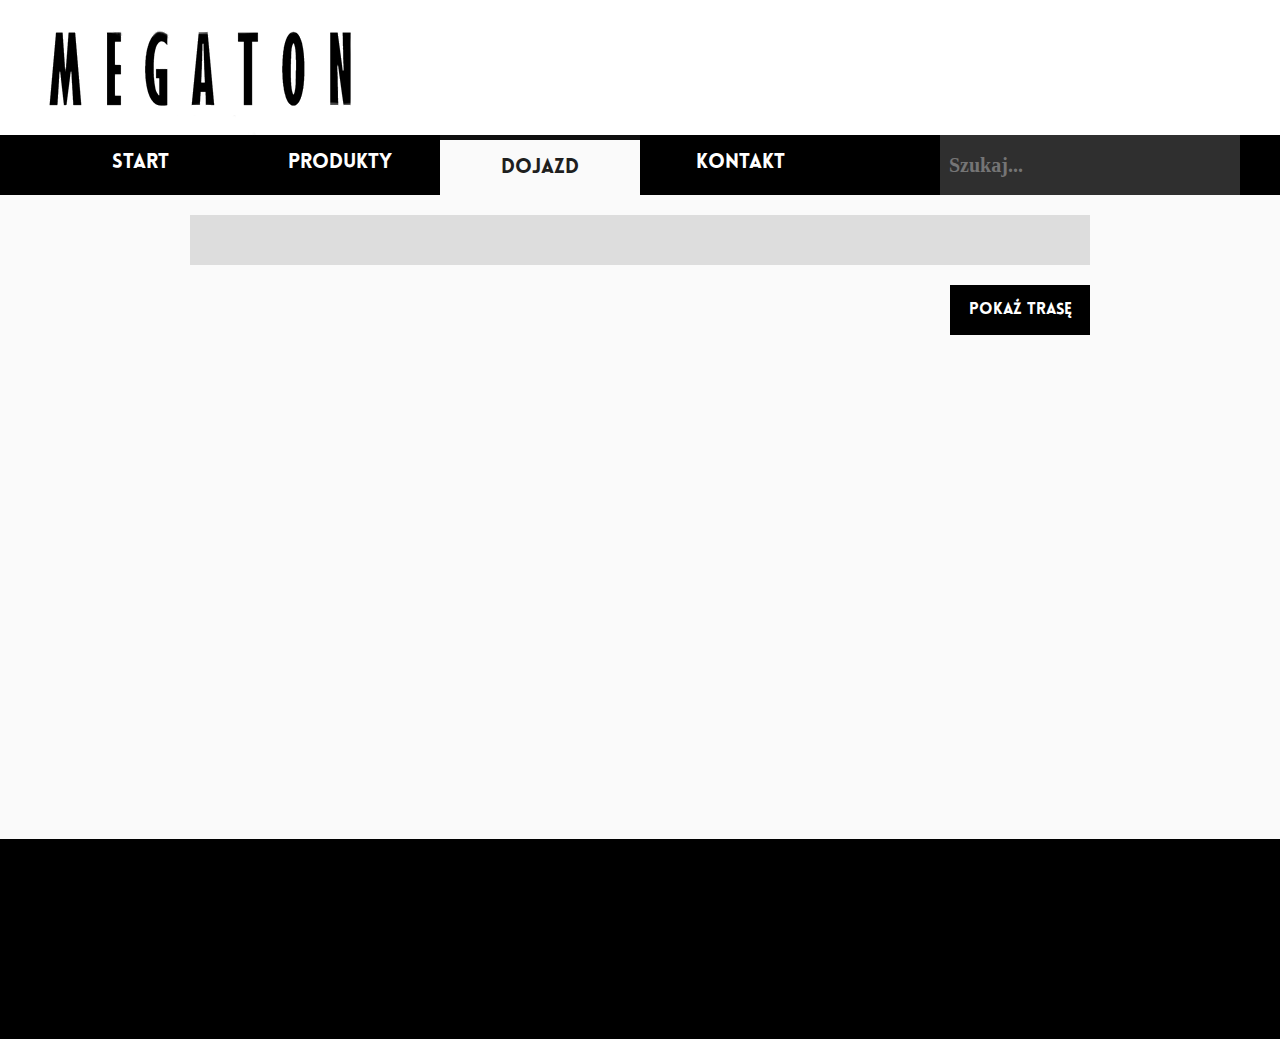
<file: dojazd.html>
<!DOCTYPE html>
<html lang="pl">
	<head>
		<meta charset="UTF-8"/>
		<meta name="viewport" content="width=device_display, initial-scale=1.0" />
		<link rel="stylesheet" href="css/style.css"/>
		
		<title>Strona główna</title>
	</head>
	<body>
		<header class="main-header">
			<div class="main-header-inner">
				<h1 class="main-header-logo">
					<img class="main-header-logo-image" alt="Helak S.C." src="images/logo.png"/>
				</h1>
				<div class="main-header-part-right">
					<div class="smth">
					</div>
				</div>
			</div>
			<div class="main-menu-container">
				<ul class="main-menu">
					<li class="main-menu-item"><a class="main-menu-link" href="index.html">START</a></li>
					<li class="main-menu-item"><a class="main-menu-link" href="produkty.html">PRODUKTY</a></li>
					<li class="main-menu-item"><a class="main-menu-link-active" href="dojazd.html">DOJAZD</a></li>
					<li class="main-menu-item"><a class="main-menu-link" href="#">KONTAKT</a></li>
					<li class="main-menu-item-search"><input class="search-input" placeholder="Szukaj..."/></li>
				</ul>
			</div>
		</header>
		<main id="wrapper">
			<div class="access-container">
				<div class="form-arrive-box">
					<form name="road_to_target" method="POST" action="functions/road_to_target.php">
						<label class="label-long">Wpisz adres startowy</label>
						<input type="text" class="input-text-long" name="start_adrress"/>
						<input type="submit" value="POKAŻ TRASĘ" class="input-submit" />
					</form>
				</div>
			</div>
			<div class="map-box">
				<iframe src="https://www.google.com/maps/embed?pb=!1m21!1m12!1m3!1d640.1898226668231!2d19.982117979231035!3d50.07206944871406!2m3!1f0!2f0!3f0!3m2!1i1024!2i768!4f13.1!4m6!3e2!4m0!4m3!3m2!1d50.0719989!2d19.982458599999998!5e0!3m2!1spl!2spl!4v1456996243176" width="1200" height="500" frameborder="0" style="border:0" allowfullscreen></iframe>		
			</div>
		</main>
		<footer id="main-footer">
		 
		</footer>
	</body>
</html>
</file>
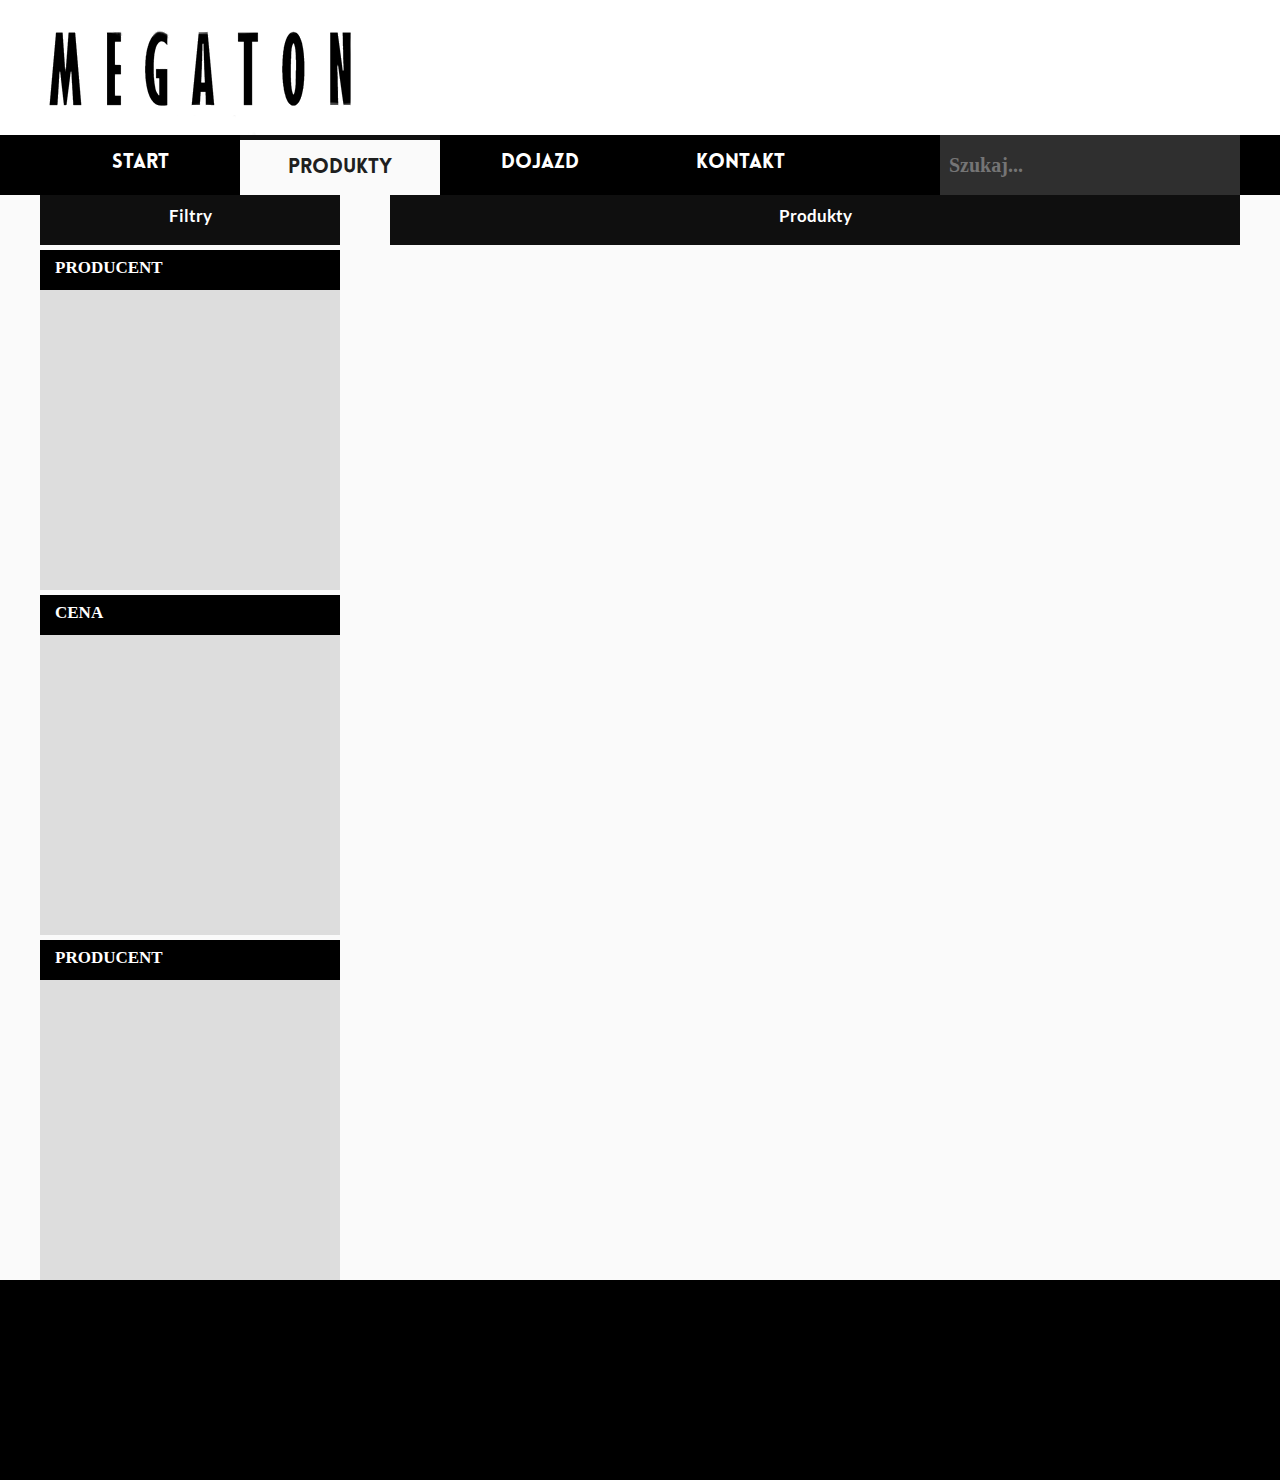
<file: produkty.html>
<!DOCTYPE html>
<html lang="pl">
	<head>
		<meta charset="UTF-8"/>
		<meta name="viewport" content="width=device_display, initial-scale=1.0" />
		<link rel="stylesheet" href="css/style.css"/>
		
		<title>Strona główna</title>
	</head>
	<body>
		<header class="main-header">
			<div class="main-header-inner">
				<h1 class="main-header-logo">
					<img class="main-header-logo-image" alt="Helak S.C." src="images/logo.png"/>
				</h1>
				<div class="main-header-part-right">
					<div class="smth">
					</div>
				</div>
			</div>
			<div class="main-menu-container">
				<ul class="main-menu">
					<li class="main-menu-item"><a class="main-menu-link" href="index.html">START</a></li>
					<li class="main-menu-item"><a class="main-menu-link-active" href="produkty.html">PRODUKTY</a></li>
					<li class="main-menu-item"><a class="main-menu-link" href="#">DOJAZD</a></li>
					<li class="main-menu-item"><a class="main-menu-link" href="#">KONTAKT</a></li>
					<li class="main-menu-item-search"><input class="search-input" placeholder="Szukaj..."/></li>
				</ul>
			</div>
		</header>
		<main id="wrapper">
			<div class="products-container">
				<aside class="criteria-chooser">
					<header class="criteria-chooser-header">
						<h2 class="section-header-title">
							Filtry
						</h2>
					</header>
					<div class="criteria-name">
						<div class="criteria-name-inner">Producent</div>
					</div>
					<div class="criteria-items">
						<div class="criteria-item"></div>
						<div class="criteria-item"></div>
						<div class="criteria-item"></div>
					</div>
					<div class="criteria-name">
						<div class="criteria-name-inner">Cena</div>
					</div>
					<div class="criteria-items">
						<div class="criteria-item"></div>
						<div class="criteria-item"></div>
						<div class="criteria-item"></div>
					</div>
					<div class="criteria-name">
						<div class="criteria-name-inner">Producent</div>
					</div>
					<div class="criteria-items">
						<div class="criteria-item"></div>
						<div class="criteria-item"></div>
						<div class="criteria-item"></div>
					</div>
				</aside>
				<section class="search-results">
					<header class="search-results-header">
						<h2 class="section-header-title">
							Produkty
						</h2>
					</header>
				</section>
			</div>
		</main>
		<footer id="main-footer">
		
		</footer>
	</body>
</html>
</file>
<file: css/style.css>
* {
	margin:0 auto;
	padding:0;
	box-sizing:border-box;
}

.over-loader {
	width:100%;
	top:0;
	left:0;
	position:fixed;
	height:100%;
	z-index:5000;
	background:#fff;
}

.main-header {
	width:100%;
	height:135px;
	position:relative;
	background:#ffffff;
	/*#E71c15*/;
}

.logo-squares {
	width:105px;
	height:150px;
	float:left;
}

.logo-square, .loader-square {
	transition:all .2s;
	transform:scale(1,1);
	z-index:1;
}

.loader-squares {
	width:120px;
	height:150px;
	position:absolute;
	top:30%;
	left:calc(50% - 75px);
}

.loader-squares .square-cyan {
	animation:loader-c 1.2s infinite;
}

.loader-squares .square-magenta {
	animation:loader-m 1.2s infinite;
}

.loader-squares .square-black {
	animation:loader-b 1.2s infinite;
}

.loader-squares .square-yellow {
	animation:loader-y 1.2s infinite;
}

@keyframes loader-c{
	0%{transform:scale(1,1);z-index:1;}
	15%{transform:scale(1.3,1.3);z-index:4;}
	30%{transform:scale(1,1);z-index:1;}
}

@keyframes loader-m{
	15%{transform:scale(1,1);z-index:1;}
	30%{transform:scale(1.3,1.3);z-index:4;}
	45%{transform:scale(1,1);z-index:1;}
}

@keyframes loader-b{
	30%{transform:scale(1,1);z-index:1;}
	45%{transform:scale(1.3,1.3);z-index:4;}
	60%{transform:scale(1,1);z-index:1;}
}

@keyframes loader-y{
	45%{transform:scale(1,1);z-index:1;}
	60%{transform:scale(1.3,1.3);z-index:4;}
	75%{transform:scale(1,1);z-index:1;}
}

.square-cyan {
	background:#00ffff;
	width:54px;
	height:62px;
	position:absolute;
	top:10px;
	left:0px;
}

.main-header:hover .square-cyan {
	width:60px;
	height:69px;
	top:3px;
	left:-6px;
}

.square-yellow {
	background:#ffff00;
	width:40px;
	height:48px;
	position:absolute;
	top:80px;
	left:20px;
}

.main-header:hover .square-yellow {
	width:47px;
	height:56px;
	top:80px;
	left:13px;
}

.square-magenta {
	background:#ff00ff;
	width:42px;
	height:47px;
	position:absolute;
	top:18px;
	left:59px;
}

.main-header:hover .square-magenta {
	width:49px;
	height:55px;
	top:10px;
	left:59px;
}

.square-black {
	background:#000000;
	width:26px;
	height:31px;
	position:absolute;
	top:72px;
	left:66px;
}

.main-header:hover .square-black {
	width:33px;
	height:39px;
	top:72px;
	left:66px;
	background:#000;
}


input {
	border:0;
}

.z-0 {
	z-index:0;	
}

.z-1 {
	z-index:1;	
}

.z-2 {
	z-index:2;	
}

.z-3 {
	z-index:3;	
}

@font-face{
	font-family:"Lovelo";
	src:url(../fonts/Lovelo-Black.otf);
}
@font-face{
	font-family:"Gil-Condensed";
	src:url(../fonts/Gil-Condensed.ttf);
}
@font-face{
	font-family:"Roboto";
	src:url(../fonts/Roboto-Regular.ttf);
}
@font-face{
	font-family:"RobotoBlack";
	src:url(../fonts/Roboto-Black.ttf);
}
@font-face{
	font-family:"RobotoBold";
	src:url(../fonts/Roboto-Bold.ttf);
}
@font-face{
	font-family:"Lato";
	src:url(../fonts/Lato-Regular.ttf);
}
@font-face{
	font-family:"LatoBlack";
	src:url(../fonts/Lato-Black.ttf);
}
@font-face{
	font-family:"LatoBold";
	src:url(../fonts/Lato-Bold.ttf);
}

header, main, footer, aside, nav, section, article {
	display:block;
}

body {
	background:#fafafa;
	font-family:"Droid";
	width:100%;
}

h1, h2, h3, h4 {
	font-family:LatoBlack;
}

input:focus {
	outline:none;
}

:invalid {
	box-shadow: none;
}

:-moz-submit-invalid {
	box-shadow: none;
}

:-moz-ui-invalid {
	box-shadow:none;
}


.top-bar {
	width:100%;
	position:relative;
	height:40px;
	border-bottom:1px solid #bfbfbf;
}

.top-bar-inner {
	width:1200px;
	margin:0px auto;
}

.form-search {
	float:left;
	width:535px;
	position:relative;
}

.input-text-search {
	border:0;
	border-left:1px solid #bfbfbf;
	color:#000;
	width:260px;
	height:38px;
	font-family:Gil-Condensed;
	font-size:20px;
	background:#fafafa;
	padding:0 5px;
}

.input-submit-search {
	border:0;
	border-right:1px solid #bfbfbf;
	color:#fff;
	background:#2222ff;
	width:120px;
	font-family:Lovelo;
	font-size:18px;
	height:39px;
	cursor:pointer;
	font-weight:100;
	transition:all .3s;
}

.face-link {
	width:40px;
	height:40px;
	background:#0000aa;
	float:left;
	cursor:pointer;
}

.right-top {
	width:auto;
	float:right;
	height:40px;
}

.contact-nuber {
	float:left;
	height:40px;
	padding-top:7px;
	font-family:"Lovelo";
	font-size:20px;
	width:140px;
	text-align:center;
	border-left:1px solid #bfbfbf;
}

.login-link {
	float:left;
	height:39px;
	padding:5px 20px 0px 20px;
	text-decoration:none;
	text-align:center;
	font-size:24px;
	border-left:1px solid #bfbfbf;
	font-family:"Gil-Condensed";
	color:#444;
	transition:all .3s;
}

.login-link:hover {
	background:#ddd;
}

.face-link a {
	display:block;
	width:100%;
	height:100%;
	color:white;
	text-align:center;
	font-size:40px;
	margin-top:-3px;
	text-decoration:none;
	font-weight:bold;
	font-family:Calibri;
}

.cart-image {
	width:30px;
	height:30px;
	margin-top:1px;
	margin-left:5px;
	float:left;
}

.cart-text {
	margin-top:3px;
	float:right;
	margin-right:15px;
	margin-left:15px;
}

.cart-info {
	border:0;
	border-left:1px solid #bfbfbf;
	color:#fff;
	width:auto;
	position:relative;
	height:39px;
	font-family:Gil-Condensed;
	font-size:20px;
	float:right;
	background:#dd0000;
	text-align:left;
	cursor:pointer;
	transition:all .3s;
	text-align:center;
}

.cart-info:hover {
	background:#f00;
}

.face-link:hover {
	background:#00f;
	transition:all .3s;
}

.input-submit-search:hover {
	background:#2222aa;
}

.image-logo {
	width:295px;
	float:left;
	margin-top:10px;
}

.main-header-inner {
	width:1200px;
	height:135px;
	position:relative;
}

.main-header-logo {
	height:135px;
	display:block;
	position:relative;
	width:400px;
	float:left;
	margin-top:-2px;
}

.main-header-logo-image {
	position:relative;
	width:322px;
}

.main-header-part-right {
	width:600px;
	height:135px;
	position:relative;
	float:right;
}

.main-menu-container {
	height:60px;
	width:100%;
	clear:both;
	background:#000;
}

.main-menu {
	width:1200px;
	height:60px;
	position:relative;
}

.main-menu-item {
	float:left;
	width:200px;
	height:60px;
	list-style-type:none;
	position:relative;
	overflow:hidden;
}

.main-menu-item-search {
	float:right;
	width:300px;
	height:60px;
	list-style-type:none;
	position:relative;
	overflow:hidden;
}

.search-input {
	padding:18px 9px;
	height:60px;
	color:#eaeaea;
	text-decoration:none;
	display:block;
	width:100%;
	font-family:Oxygen;
	font-size:20px;
	position:relative;
	z-index:3;
	background:#2f2f2f;
	border:0;
	font-weight:bold;
}

.main-menu-item:hover {
	background:#1f1f1f;
}

.main-menu-link,
.main-menu-link-active {
	padding-top:18px;
	height:60px;
	color:#fff;
	text-decoration:none;
	display:block;
	width:100%;
	text-align:center;
	font-family:Lovelo;
	font-size:20px;
	position:relative;
	z-index:3;
}

.main-menu-link-active {
	background:#fafafa;
	color:#1f1f1f;
	border-top:5px solid #0f0f0f;
	box-shadow:0 0 5px #fff;
}

.main-menu-item:before {
	position:absolute;
	content:'';
	top:0;
	left:-200px;
	width:200px;
	height:60px;
	z-index:1;
	transition:all .7s;
	background:url(../images/glow.png);
}

.main-menu-item:hover:before {
	left:100%;
}

#info-contact {
	background:url(../images/about-left.jpg);
	width:100%;
	height:200px;
	margin-bottom:30px;
	overflow:hidden;	
}

#main-contact {
	width:1200px;
	margin:30px auto 0;
	position:relative;
	height:650px;
}

.contact-left {
	float:left;
	width:550px;
	height:100%;
	position:relative;
}

.contact-right {
	float:left;
	width:650px;
	height:100%;
	position:relative;
}

.worker-card {
	box-shadow:0px 2px 4px rgba(0,0,0,0.4);
	width:450px;
	height:130px;
	position:relative;
	margin-bottom:15px;
	margin-left:0px;
	padding:10px;
	background:#fff;
}
/*contact2 start*/

.worker-header2 {
	width:100%;
	height:52px;
	background:#1777b4;
	position:relative;
}

.worker-name2 {
	position:absolute;
	bottom:2px;
	left:70px;
	color:#fff;
	font-size:30px;
	font-family:Oxygen;
}

.worker-card2 {
	box-shadow:0px 2px 5px rgba(0,0,0,0.4);
	width:450px;
	height:150px;
	position:relative;
	margin-bottom:16px;
	margin-left:0px;
	background:#fff;
	border-bottom:10px solid #344a5f;
}

.worker-icon-bg2 {
	background:#bbb;
	height:70px;
	width:70px;
	margin-top:10px;
	margin-left:5px;
	border-radius:50%;
}

.worker-icon-outer2 {
	width:70px;
	height:70px;
	float:left;
}


#contact-form2 {
	width:650px;
	height:650px;
	position:relative;
	background:#c8eff1;
}

.form-header2 {
	background:#159574;
	height:50px;
	width:100%;
	margin-bottom:20px;
}

.form-header-title2 {
	height:100%;
	width:100%;
	padding-top:14px;
	font-family:Lovelo;
	font-size:18px;
	color:#fff;
	text-align:center;
}

.contact-form-label2 {
	font-family:"Gil-Condensed";
	font-size:24px;
	color:#000;
	height:30px;
	width:100%;
	padding:0 0px 0 4px;
	float:left;
}

.contact-form-label3 {
	font-family:"Gil-Condensed";
	font-size:24px;
	color:#000;
	height:30px;
	width:100%;
	padding:0 0px 0 14px;
	float:left;
}

.contact-form-label-short2 {
	font-family:"Gil-Condensed";
	font-size:24px;
	color:#000;
	height:30px;
	width:46%;
	float:left;
	padding:0 0px 0 4px;
}

.contact-row2 {
	width:630px;
	height:100px;
	position:relative;
}

.contact-column-left2 {
	float:left;
	width:310px;
	height:90px;
}

.contact-column-right2 {
	float:left;
	margin-left:10px;
	width:310px;
	height:90px;
}

#name2, #company-name2, #phone2, #mail2, #subject2 {
	border:0;
	outline:none;
	width:100%;
	height:45px;
	padding:0 7px;
	font-family:"Gil-Condensed";
	font-size:24px;
	margin-bottom:20px;
	background:#2fb997;
	color:#333;
}

#name2:focus, #company-name2:focus, #subject2:focus, #message2:focus, #phone2:focus, #mail2:focus {
	//border-bottom:3px solid #00f;
	background:#2fc997;
	color:#000;
}

#message2 {
	border:0;
	outline:none;
	width:630px;
	height:150px;
	font-family:"Gil-Condensed";
	font-size:24px;
	resize:none;
	background:#1fa987;
	margin-bottom:30px;
	padding:7px;
	margin-left:10px;
	color:#333;
}

#send-msg2 {
	border:0;
	cursor:pointer;
	width:170px;
	height:55px;
	font-family:Lovelo;
	font-size:18px;
	background:#ee0000;
	color:#fff;
	transition:all .3s;
	margin-left:10px;
}

#send-msg2:hover {
	background:#a00;
}


/*contact2 end*/

/*contact3 start*/

#main-contact3 {
	width:1200px;
	margin:30px auto 0;
	position:relative;
	height:500px;
}

#info-contact3 {
	background:url(../images/about-left.jpg);
	width:100%;
	height:140px;
	margin-bottom:50px;
	overflow:hidden;	
}

.about-desc-middle {
	font-size:28px;
	font-family:LatoBlack;
	margin-top:30px;
	display:block;
	position:absolute;
	color:#fff;
	text-align:center;
	width:100%;
}

.about-desc-middle-hr {
	width:80px;
	height:2px;
	background:#fff;
	border:0;
	top:100px;
	display:block;
	position:relative;
	text-align:center;
}

.worker-card3 {
	box-shadow:0px 2px 3px rgba(0,0,0,0.3);
	width:320px;
	height:96px;
	position:relative;
	margin-bottom:10px;
	padding:6px;
	background:#fff;
	float:left;
}

.worker-data3 {
	width:238px;
	float:left;
	margin-left:10px;
	height:86px;
}

.worker-name3 {
	font-size:16px;
	font-weight:100;
	color:#000;
	font-family:LatoBold;
	line-height:21px;
}

.worker-detail3 {
	font-size:14px;
	font-weight:100;
	color:#000;
	font-family:Lato;
	line-height:21px;
}

.contact-left3 {
	float:left;
	width:350px;
	margin-right:15px;
	height:455px;
	position:relative;
	border-right:1px solid #ccc;
}

.contact-right3 {
	float:left;
	width:820px;
	height:455px;
	position:relative;
}

.company-adress {
	width:390px;
	height:60px;
	float:left;
	border-bottom:1px solid #ccc;
	border-top:1px solid #ccc;
	position:relative;
}

.company-data3 {
	font-family:Roboto;
	font-size:14px;
	width:390px;
	color:#000;
	float:left;
	height:455px;
	position:relative;
}

.company-name3 {
	font-family:LatoBold;
	font-size:16px;
	color:#000;
}

.company-data-row {
	width:390px;
	height:58px;
	float:left;
	position:relative;
}

.company-data-content-small {
	margin-top:9px;
}

.company-data-item {
	width:195px;
	float:left;
}

.company-data-icon {
	height:inherit;
	width:50px;
	float:left;
	margin-top:2px;
}

.company-data-icon-image {
	margin-top:9px;
	width:35px;
	height:35px;
}

.worker-icon-bg3 {
	background:#bbb;
	height:54px;
	width:54px;
	margin-top:15px;
	border-radius:50%;
}

.worker-icon-outer3 {
	width:60px;
	height:86px;
	float:left;
}

.worker-icon3 {
	height:36px;
	width:36px;
	margin-top:9px;
	margin-left:9px;
}

#contact-form6 {
	width:410px;
	float:right;
	height:455px;
	padding-left:15px;
	border-left:1px solid #ccc;
	position:relative;
}

#send-msg3 {
	border:0;
	cursor:pointer;
	width:170px;
	height:50px;
	font-family:LatoBold;
	font-size:16px;
	background:#ee0000;
	color:#fff;
	transition:all .3s;
}

.send-text3 {
	width:94px;
	height:50px;
	float:left;
	padding-top:13px;
}

.send-image3 {
	width:50px;
	height:50px;
	float:left;
	background:#a00;
}

.send-icon3 {
	width:32px;
	padding-left:2px;
	padding-top:9px;
}


#send-msg3:hover {
	background:#a00;
}


#name3, #company-name3, #phone3, #mail3, #subject3 {
	border:0;
	outline:none;
	width:100%;
	height:40px;
	padding:0 7px;
	font-family:Lato;
	font-size:14px;
	margin-bottom:20px;
	background:#ddd;
	color:#000;
}

#message3 {
	border:0;
	outline:none;
	width:410px;
	height:155px;
	font-family:Lato;
	font-size:14px;
	resize:none;
	background:#ddd;
	margin-bottom:22px;
	padding:7px;
	color:#000;
}

#name3:focus, #company-name3:focus, #subject3:focus, #message3:focus, #phone3:focus, #mail3:focus {
	background:#e7e7e7;
	color:#000;
}

.contact-column-left6 {
	float:left;
	width:200px;
}

.contact-column-right6 {
	float:left;
	margin-left:10px;
	width:200px;
}

.contact-form-label6 {
	font-family:"Gil-Condensed";
	font-size:24px;
	color:#000;
	height:30px;
	width:100%;
	padding:0 0px 0 4px;
	float:left;
	display:none;
}

.contact-form-label7 {
	font-family:"Gil-Condensed";
	font-size:24px;
	color:#000;
	height:30px;
	width:100%;
	padding:0 0px 0 14px;
	float:left;
	display:none;
}

.contact-form-label-short6 {
	font-family:"Gil-Condensed";
	font-size:24px;
	color:#000;
	height:30px;
	width:46%;
	float:left;
	padding:0 0px 0 4px;
	display:none;
}

.contact-row6 {
	width:410px;
	height:62px;
	position:relative;
}

.company-data-content {
	margin-top:18px;
}

.info-big {
	text-transform:uppercase;
	font-family:"LatoBold";
	font-size:18px;
	color:#000;
	margin-bottom:10px;
}

.link-boxes {
	width:100%;
	height:200px;
	position:relative;
	clear:both;
	
}

.panel-box {
	background:#263238;
	height:200px;
	width:190px;
	float:left;
	margin-top:36px;
	color:#fff;
	padding:10px;
}

.fb-box {
	background:#3b5998;
	height:200px;
	width:190px;
	float:right;
	margin-top:36px;
	color:#fff;
	padding:10px;
}

.link-box-button {
	display:block;
	width:100%;
	height:35px;
	color:#fff;
	text-decoration:none;
	text-align:center;
	padding-top:8px;
	font-family:LatoBold;
	font-size:14px;
	transition:all .2s;
} 

.link-box-header {
	font-size:16px;
	font-family:LatoBold;
	text-align:center;
	height:25px;
	border-bottom:1px solid #fff;
}

.link-box-content {
	text-align:center;
	font-family:Lato;
	font-size:14px;
	line-height:21px;
	height:110px;
	margin-top:5px;
}

.fb-box .link-box-button {
	background:#6d84b4;
}

.fb-box .link-box-button:hover {
	background:#566f9f;
}

.panel-box .link-box-button {
	background:#566268;
}

.panel-box .link-box-button:hover {
	background:#465258;
}





/*contact3 end*/

.worker-data {
	width:330px;
	float:left;
	margin-left:15px;
	height:110px;
}

.company-data-text {
	font-size:22px;
	margin-bottom:20px;
}

.worker-card-link {
	color:#666;
	text-decoration:none;
}

.worker-card-link:hover{
	color:#333;
}

.worker-icon-bg {
	background:#bbb;
	height:70px;
	width:70px;
	margin-top:20px;
	border-radius:50%;
}

.worker-icon-outer {
	width:70px;
	height:110px;
	float:left;
}

.worker-icon {
	height:50px;
	width:50px;
	margin-top:10px;
	margin-left:10px;
}

.worker {
	float:left;
	height:100px;
	width:380px;
	position:relative;
	margin-bottom:30px;
}

.worker-name {
	font-size:25px;
	font-weight:100;
	color:#000;
	font-family:Gil-Condensed;
}

.worker-detail {
	font-size:20px;
	font-weight:100;
	color:#000;
	font-family:Gil-Condensed;
}

.company-data {
	font-family:Gil-Condensed;
	font-size:20px;
	margin-top:10px;
	width:100%;
	text-align:center;
	color:#fff;
	margin-left:50px;
}

.company-name {
	font-family:Lovelo;
	font-size:20px;
	color:#fff;
}

#contact-form {
	width:650px;
	height:600px;
	position:relative;
	
}

.form-header {
	background:#323a45;
	height:50px;
	width:100%;
}

.form-header-title {
	height:100%;
	width:100%;
	padding-top:11px;
	font-family:Lovelo;
	font-size:19px;
	color:#fff;
	text-align:center;
}

.contact-form-label {
	font-family:"Gil-Condensed";
	font-size:24px;
	color:#000;
	height:30px;
	width:100%;
	padding:0 0px 0 4px;
	float:left;
}

.contact-form-label-short {
	font-family:"Gil-Condensed";
	font-size:24px;
	color:#000;
	height:30px;
	width:46%;
	float:left;
	padding:0 0px 0 4px;
}

.contact-row {
	width:650px;
	height:100px;
	position:relative;
}

.contact-column-left {
	float:left;
	width:320px;
	height:90px;
}

.contact-column-right {
	float:left;
	margin-left:10px;
	width:320px;
	height:90px;
}

#name, #company-name, #phone, #mail, #subject {
	border:0;
	outline:none;
	width:100%;
	height:45px;
	padding:0 7px;
	font-family:"Gil-Condensed";
	font-size:22px;
	margin-bottom:20px;
	background:#ddd;
	color:#444;
}

#name:focus, #company-name:focus, #subject:focus, #message:focus, #phone:focus, #mail:focus {
	//border-bottom:3px solid #00f;
	background:#e7e7e7;
	color:#000;
}

#message {
	border:0;
	outline:none;
	width:100%;
	height:150px;
	font-family:"Gil-Condensed";
	font-size:22px;
	resize:none;
	background:#ddd;
	margin-bottom:30px;
	padding:7px;
	color:#444;
}

#send-msg {
	border:0;
	cursor:pointer;
	width:170px;
	height:55px;
	font-family:Lovelo;
	font-size:18px;
	background:#ee0000;
	color:#fff;
	transition:all .3s;
}

.send-text {
	width:94px;
	height:55px;
	float:left;
	padding-top:15px;
}

.send-image {
	width:55px;
	height:55px;
	float:left;
	background:#a00;
}

.send-icon {
	width:35px;
	padding-left:2px;
	padding-top:10px;
}


#send-msg:hover {
	background:#a00;
}

#about {
	background:url(../images/about-left.jpg);
	width:100%;
	height:300px;
	position:relative;
	overflow:hidden;
}

.about-inner {
	margin:0 auto;
	width:1200px;
	height:345px;
	position:relative;
}

.about-right {
	height:345px;
	width:500px;
	position:relative;
	float:left;
	color:white;
}

.phone-contact-icon {
	float:left;
	width:50px;
	margin-top:20px;
    	margin-right:10px;	
}

.about-desc {
	font-size:27px;
	font-family:"LatoBold";
    	margin-top:10px;
    	display:block;
}

.about-desc-small {
	font-size:15px;
	font-family:Lato;
	margin-top:10px;
	line-height:26px;
}

.about-left {
	background:#0f0f0f;
	height:345px;
	width:485px;
	padding:0 150px 0 0;
	box-sizing:content-box;
	transform:skew(-30deg, 0deg);
	position:relative;
	float:left;
	z-index:1;
}

.about-end {
	position:absolute;
	right:0;
	width:calc(50% - 70px);
	height:415px;
}

.about-link {
	width: 150px;
	height: 45px;
	font-family: "LatoBold";
	font-size: 17px;
	background: #ee0000;
	display: block;
	margin-top: 15px;
	float: left;
	color: #fff;
	text-decoration: none;
	text-align: center;
	padding-top: 12px;
	transition: all .4s;
}

.about-link:hover {
	background:#b00;
}

.about-link-shop {
	width: 220px;
	height: 45px;
	font-family: "LatoBold";
	font-size: 17px;
	background: #00cc00;
	display: block;
	margin-top: 40px;
	float: right;
	color: #fff;
	text-decoration: none;
	text-align: center;
	padding-top: 12px;
	position: absolute;
	right: -110px;
	top: 197px;
	transition: all .4s;
}

.about-link-shop:hover {
	background:#009900;
}

.smth {
	transform:skew(30deg, 0deg); 
}

.company-logo {
	transform:scale(1,1);
	transition:all .3s;
}

.company-logo:hover {
	transform:scale(1.2,1.2);
	
}

.ricoh-logo {
	width:160px;
	position:absolute;
	top:30px;
	left:140px;
}

.xerox-logo {
	width:200px;
	position:absolute;
	top:170px;
	left: 360px;
}

.canon-logo {
	width:140px;
	position:absolute;
	top:250px;
	left:90px;
}

.hp-logo {
	width:110px;
	position:absolute;
	top: 30px;
    	left: 490px;
}

.brother-logo {
	width:140px;
	position:absolute;
	top:90px;
	left:-10px;
}

.konica-logo {
	width:160px;
	position:absolute;
        top: 210px;
	left: -60px;
}

.kyocera-logo {
	width:70px;
	position:absolute;
	top:170px;
    	left:180px;
}

.samsung-logo {
	width:140px;
	position:absolute;
	top: 120px;
    	left: 345px;
}

.oki-logo {
	width:140px;
	position:absolute;
	top:170px;
	left:-40px;
}

#in-offer {
	width:1200px;
	height:810px;
	margin-top:20px;
	position:relative;
}

.in-offer-left {
	float:left;
	width:240px;
	height:600px;
}

.promo-box {
	height:719px;
	background:#e7e7e7;
}

.in-offer-right {
	width:940px;
	float:right;
}

.offer-colored-boxes {
	width:940px;
	height:235px;
	position:relative;
}

.new-item {
	width:940px;
	height:350px;
	position:relative;	
}

.menu-colored-boxes {
	width:520px;
	float:right;
	height: 90px;
	margin-top: 50px;
}

.box-colored {
	cursor:pointer;
	overflow:hidden;
	width: 130px;
    	height: 85px
}

.box-icon-small {
    	border-radius: 50%;
	width: 50px;
    	height: 50px;
    	position: absolute;
    	left: 40px;
    	top: 3px;
	z-index:0;
	transition: all .4s;
}

.box-icon-image-small {
	width: 32px;
    	height: 32px;
    	margin-left: 9px;
    	margin-top: 9px;
    	transition: all .4s;
}

.box-title-small {
	color:#000000;
	width:100%;
	text-align:center;
	font-family: LatoBlack;
    	font-size:15px;
    	margin-top: 57px;
	z-index:1;
	position:relative;
}

.box-colored-big {
	cursor:pointer;
	width:220px;
	height:220px
}

.box-cyan {
	background:#00ffff;
	float:left;
	position:relative;
	border-top:2px solid #00dddd;
	border-bottom:7px solid #00dddd;
}

.box-magenta {
	background:#ff00ff;
	float:left;
	position:relative;
	border-top:2px solid #dd00dd;
	border-bottom:7px solid #dd00dd;
}

.box-yellow {
	background:#ffff00;
	float:left;
	position:relative;
	border-top:2px solid #dddd00;
	border-bottom:7px solid #dddd00;
}

.box-black {
	background:#000000;
	position:relative;
	float:left;
	border-top:2px solid #444444;
	border-bottom:7px solid #444444;
}

.ml {
	margin-left:10px;
}

.mr {
	margin-right:10px;
}

.box-icon {
	border-radius:50%;
	width: 80px;
	height: 80px;
	position: absolute;
	left: 70px;
	top: -15px;
	z-index:0;
	transition:all .3s;
}

.box-colored-big:hover .box-icon {
	transform:rotate(360deg);
	
}

.box-cyan .box-icon-small {
	box-shadow:0 0 0 0 #007777;
}

.box-yellow .box-icon-small {
	box-shadow:0 0 0 0 #777700;
}

.box-magenta .box-icon-small {
	box-shadow:0 0 0 0 #770077;
}

.box-black .box-icon-small {
	box-shadow:0 0 0 0 #777777;
}
 
.box-icon-image {
	width: 50px;
	height: 50px;
	margin-left: 15px;
	margin-top: 15px;
	transition: all .3s;
}

.box-cyan:hover > .box-icon-small {
	box-shadow:0 0 0px 55px #00dddd;
}

.box-magenta:hover > .box-icon-small {
	box-shadow:0 0 0px 55px #dd00dd;
}

.box-yellow:hover > .box-icon-small {
	box-shadow:0 0 0px 55px #dddd00;
}

.box-black:hover > .box-icon-small {
	box-shadow:0 0 0px 55px #444444;
}

.box-title {
	color:#000000;
	width:100%;
	text-align:center;
	font-family:"LatoBold";
	font-size:17px;
    	margin-top: 70px;
    	margin-bottom: 3px;
	z-index:1;
	position:relative;
}

.box-title-light {
	color:#fff;
}

.box-content {
	color:#000;
	text-align:center;
	width:210px;
	font-family:Lato;
	margin:0px 5px 0 5px;
	z-index:1;
	font-size:14px;
	font-weight:100;
	position:relative;
	line-height:21px;
}

.box-content-light {
	color:#fff;
}

.box-icon-cyan {
	background:#00dddd;
}

.box-icon-magenta {
	background:#dd00dd;
}

.box-icon-yellow {
	background:#dddd00;
}

.box-icon-black {
	background:#444444;
}

.slider-container {
	margin-bottom:20px;
	width:940px;
	height:230px;
	background:#f0f0f0;
	position:relative;
	overflow:hidden;
}

.slider-inner {
	width:940px;
	height:230px;
	overflow:hidden;
}

.slider-item {
	position:absolute;
	top:0;
	width:940px;
	height:230px;
}

#slider-item-1 {
	left:0px;
	background:red;
}

#slider-item-2 {
	left:0;
	background:blue;
	display:none;
}

#slider-item-3 {
	left:0px;
	display:none;
	background:orange;
}

#slider-item-4 {
	left:0;
	display:none;
	background:lime;
}

.jumpers-box {
	top: 5px;
	right:427.5px;
	position: absolute;
	width:85px;
	height:22px;
	z-index: 5;
}

.jumper {
	margin-left:5px;
	margin-top:3px;
	background: #263238;
	float: left;
	width:15px;
	cursor:pointer;
	height:15px;
	border-radius: 50%;
	border: 2px solid #fff;
	box-shadow: 0px 1px 2px #000, inset 0 0 1px #000;
}

.jumper:hover {
	background:#666;
}

.jumper-active {
	background:#fff;
}

.jumper-active:hover {
	background:#fff;
}

.arrow-bg {
	width:50px;
	height:50px;
	position:absolute;
	top:80px;
	z-index:5;
	cursor:pointer;
	background:rgba(0,0,0,0.6);
}

.arrow-bg:hover {
	background:rgba(0,0,0,0.8);
}

.left-a {
	left:0;
}

.right-a {
	right:0;
}

.left-arrow {
	width:50px;
	height:50px;
	background:url(../images/left-arrow.svg) no-repeat;
	background-size:40px;
	margin:5px;
}

.right-arrow {
	width:50px;
	height:50px;
	background:url(../images/right-arrow.svg) no-repeat;
	background-size:40px;
	margin:5px;
}

#recommended {
	width:1000px;
	height:450px;
	position:relative;
}

.news-item {
	width:310px;
	height:230px;
	background:#fff;
	box-shadow:0px 2px 3px rgba(0,0,0,0.3);
	float:left;
	margin-top:3px;
	position:relative;
	overflow:hidden;
}

.news-item-middle {
	margin:3px 5px 0;
}

.news-item-image-box {
	height:200px;
	width:310px;
	position:relative;
	z-index:1;
	background:#eee;
	overflow:hidden;
}

.over-news-item-image {
	background:rgba(0,0,0,0);
	transition:all .5s;
	z-index:2;
	position:absolute;
	top:0;
	left:0;
	width:100%;
	height:100%;
}

.news-item-image {
	transition:all .5s;
	z-index:1;
	position:absolute;
	top:-15px;
	left:0;
	width:100%;
	height:auto;
	transform:scale(1,1);
}

.news-item-content {
	height:105px;
	position:absolute;
	bottom:-30px;
	z-index:3;
	width:310px;
	transition:all .5s;
	background:#fff;
}

.news-item-header {
	height:50px;
	width:310px;
	display:block;
	transition:all .5s;
	padding:5px;
	top:0;
	position:absolute;
}

.news-item-title {
	color:#000;
	font-family:"Gil-Condensed";
	font-size:23px;
	font-weight:300;
	text-transform:uppercase;
	transition:all .5s;
}

.news-item-content-text {
	width:310px;
	height:56px;
	padding:5px;
	position:absolute;
	top:55px;
	transition:all .5s;
	color:rgba(0,0,0,0);
}

.news-item-footer {
	width:310px;
	height:44px;
	padding:5px;
	position:absolute;
	bottom:0px;
	z-index:5;
	background:#fff;
}

.news-item:hover .news-item-content{
	bottom:0;
}

.news-item:hover .news-item-title { 
	color:#fff;
	
}

.news-item:hover .news-item-header {
	color:#fff;
	top:-40px;
}

.news-item:hover .news-item-content-text {
	top:5px;
	color:rgba(0,0,0,1);
}

.news-item:hover .over-news-item-image{
	background:rgba(0,0,0,0.6);
}

.news-item:hover .news-item-image{
	transform:scale(1.1,1.1);
}

.news-link-more {
	width:80px;
	height:34px;
	float:right;
	padding-top:8px;
}

.a-link {
	background: #E41111;
    	text-decoration: none;
    	display: block;
    	vertical-align: middle;
    	color: #fff;
    	text-transform: uppercase;
    	font-weight: 100;
    	text-align: center;
    	font-size: 14px;
    	font-family:"LatoBold";
}

.news-item-content-text-inner {
	font-family:Lato;
	font-size:13px;
	font-weight:100;
	line-height:25px;
}

.section-header {
	width:100%;
	height:40px;
	background:#dd0000;
}

.section-header-title {
	font-family:LatoBold;
	font-size:17px;
	color:#fff;
	padding:10px 15px 0;
	text-align:center;
}

#wrapper {
	position:relative;
	width:100%;
}

#new-products {
	margin-bottom:30px;
	width:1200px;
}

.products-list-wrapper {
	width:1200px;
	height:300px;
	position:relative;
}

.products-list-wrapper-column {
	width:350px;
	height:300px;
	float:left;
	position:relative;
}

.column-md {
	margin:0 1px 0 1px;
}

.column-last {
	width:498px;
}

.product-wrapper-big {
	height:300px;
	width:350px;
	margin-top:1px;
	position:relative;
	background:#eaeaea;
}

.product-wrapper-small {
	height:149px;
	margin-top:1px;
	width:248px;
	margin-left:1px;
	position:relative;
	float:left;
	background:#eaeaea;
}



.criteria-chooser {
	float:left;
	width:300px;
	position:relative;
}

.search-results {
	float:right;
	width:850px;
	position:relative;
}

.search-results-header,
.criteria-chooser-header {
	height:50px;
	background:#0f0f0f;
	position:relative;
}

.products-container {
	position:relative;
	width:1200px;
	margin-bottom:30px;
}

.criteria-items {
	background:#ddd;
	width:100%;
	height:300px;
}

.criteria-name {
	background:#000;
	margin-top:5px;
	height:40px;
	width:100%;
}

.criteria-name-inner {
	color:#fff;
	text-transform:uppercase;
	font-size:17px;
	font-weight:bold;
	padding:8px 15px 0;
}

.over-footer {
	background:url(../images/foot.png) center repeat-x;
	height:100px;
	width:100%;
}

#main-footer {
	background:#000;
	position:relative;
	width:100%;
	clear:both;
	height:200px;
}

.footer-inner {
	width:1200px;
	height:200px;
	position:relative;
}

.footer-shortcuts {
	float:left;
	height:100%;
	position:relative;
	width:500px;
}

.footer-shortcuts-header, .footer-maling-header {
	height:50px;
	width:100%;
	clear:both;
	padding-top:20px;
}

.footer-shortcuts-title, .footer-mailing-title {
	font-weight:normal;
	font-size:18px;
	color:#fff;
	position:relative;
}

.footer-shortcuts-content {
	height:150px;
	width:400px;
	margin:0;
	position:relative;
	padding-top:10px;
}

.footer-shortcuts-column {
	height:100%;
	width:50%;
	float:left;
	position:relative;
}

.footer-shortcut-link {
	text-decoration:none;
	color:#afafaf;
	display:block;
	width:100%;
	height:22px;
	font-family:Lato;
	position:relative;
}

.footer-shortcut-link:hover {
	color:#fff;
}

.footer-mailing-list {
	width:300px;
	height:100%;
	float:left;
	position:relative;
}

.mail-list-content {
	height:150px;
	width:360px;
	padding-top:10px;
	position:relative;
}

.span-1 {
	color:#cfcfcf;
	font-family:Lato;
	font-size:16px;
}

.mailing-form {
	height:50px;
	width:100%;
	float:left;
	position:relative;
}

.mail-maling {
	background:#fff;
	font-family:Lato;
	font-size:16px;
	padding:5px;
	height:45px;
	margin-top:5px;
	width:242px;
	color:#111;
	border:0;
	float:left;
}

.submit-maling {
	background:#66f;
	font-family:LatoBold;
	font-size:16px;
	height:45px;
	margin-top:5px;
	width:110px;
	color:#fff;
	border:0;
	float:left;
	text-transform:uppercase;
}

.footer-company {
	float:right;
	width:300px;
	height:150px;
	padding-top:40px;
}

.footer-company-name {
	font-family:LatoBold;
	font-size:17px;
	text-align:right;
	width:100%;
	color:#999;
	margin-bottom:5px;
	height:22px;
}

.footer-company-detail {
	font-family:Lato;
	font-size:16px;
	text-align:right;
	width:100%;
	color:#777;
	height:22px;
}

.access-container {
	width:1200px;
	position:relative;
}

.form-arrive-box {
	position:relative;
	width:900px;
	height:200px;
}

.label-long {
	width:100%;
	height:50px;
	font-size:18px;
}

.input-text-long {
	background:#ddd;
	color:#000;
	font-size:20px;
	font-family:Lovelo;
	padding:10px;
	margin-top:20px;
	width:100%;
	height:50px;
}

.input-submit {
	float:right;
	width:140px;
	height:50px;
	background:#000;
	color:#fff;
	margin-top:20px;
	font-size:16px;
	font-family:Lovelo;
}
</file>
